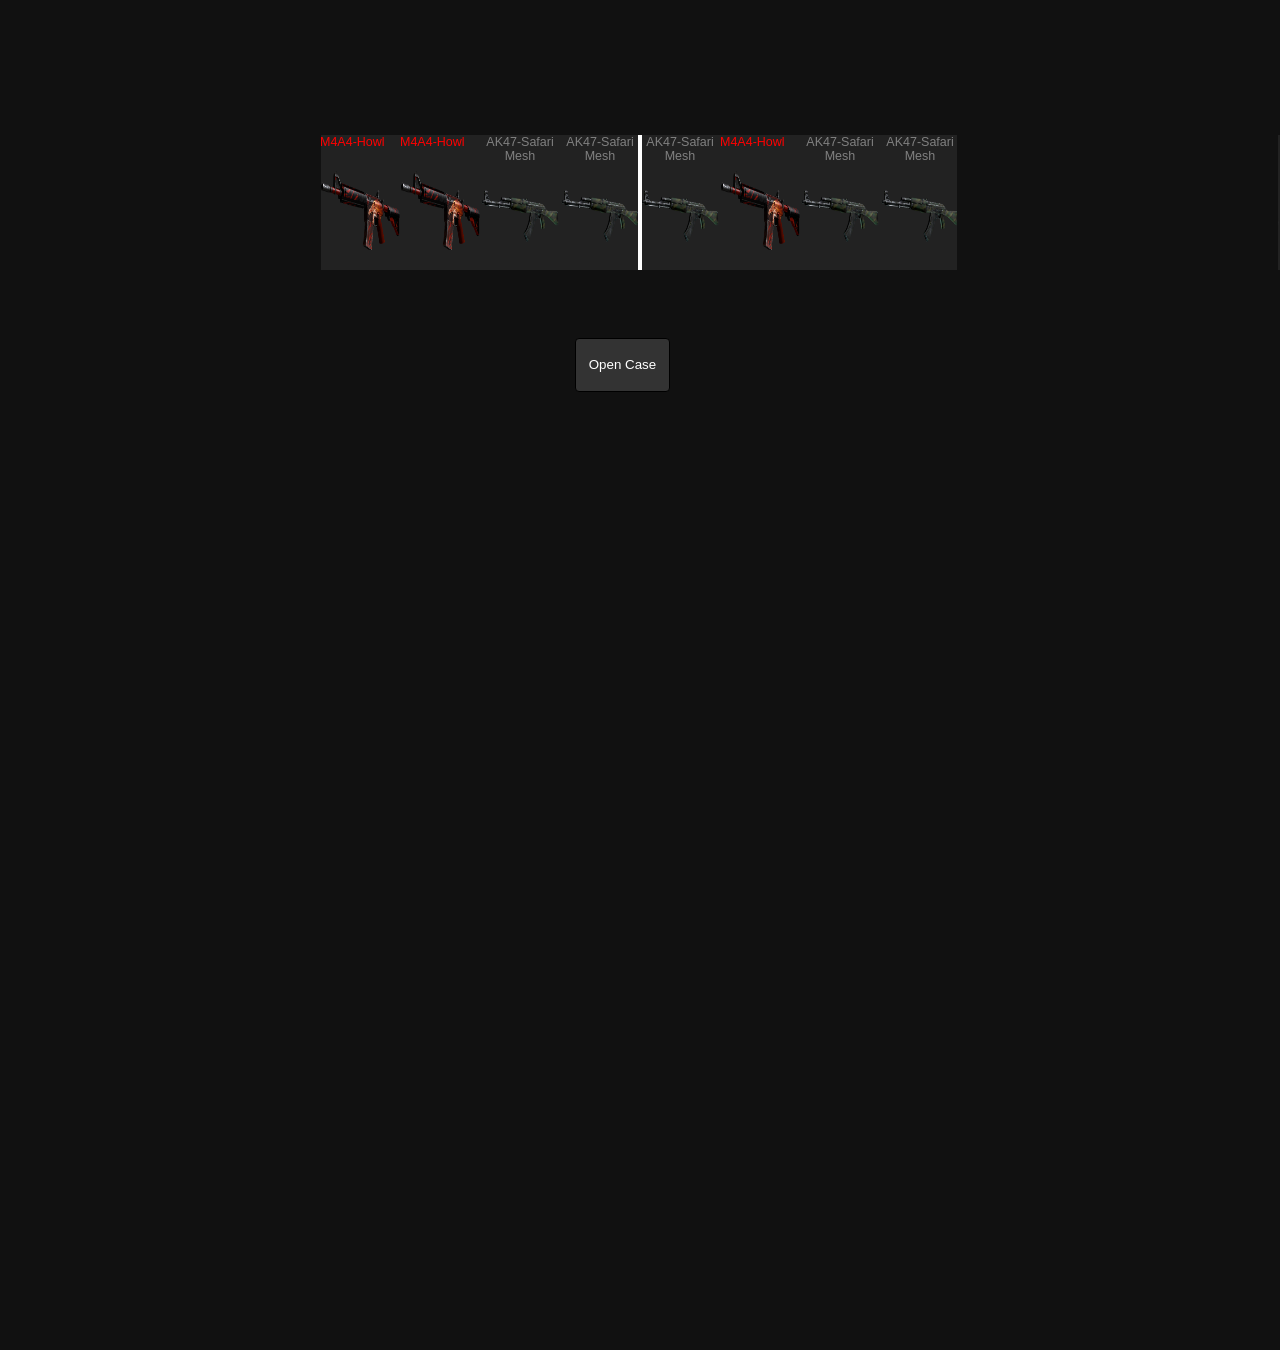
<file: CaseSim/temp.html>
<!DOCTYPE html>
<html>
<head>
	<meta charset="utf-8">
	<title>CASE SIMULATOR REMAKE | KasanPC</title>
	<link rel="stylesheet" type="text/css" href="temp.css">
</head>
<body>
	
	<span id="panel">
		<span id="skinpanel_parent"></span>
		<span id="stick"><span>

	</span>

	<span class="k" id="k1"></span>
	<span class="k" id="k2"></span>

	<input type="button" id="Open_btn" value="Open Case" >
	<script type="text/javascript" src="temp.js"></script>
</body>
</html>
</file>
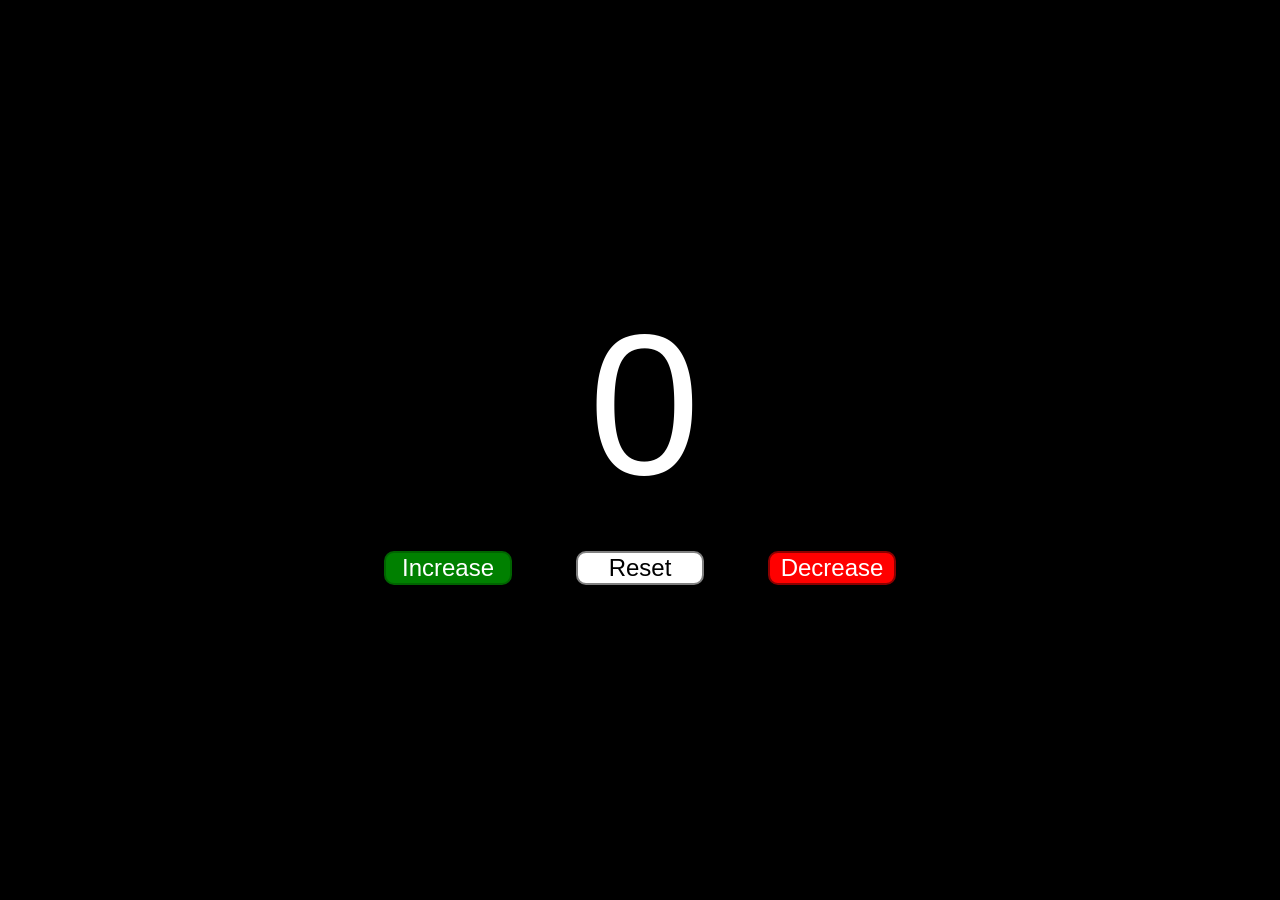
<file: Counter/counter.html>
<!DOCTYPE html>
<html>
<head>
	<meta charset="utf-8">
	<title>COUNTER | KasanPC</title>
	<link rel="stylesheet" type="text/css" href="counter.css">
</head>
<body>
	<div id="counter">0</div>
	<input type="button" value="Increase" id="Increase_btn">
	<input type="button" value="Decrease" id="Decrease_btn">
	<input type="button" value="Reset" id="Reset_btn">

	<script type="text/javascript" src="counter.js"></script>
</body>
</html>
</file>
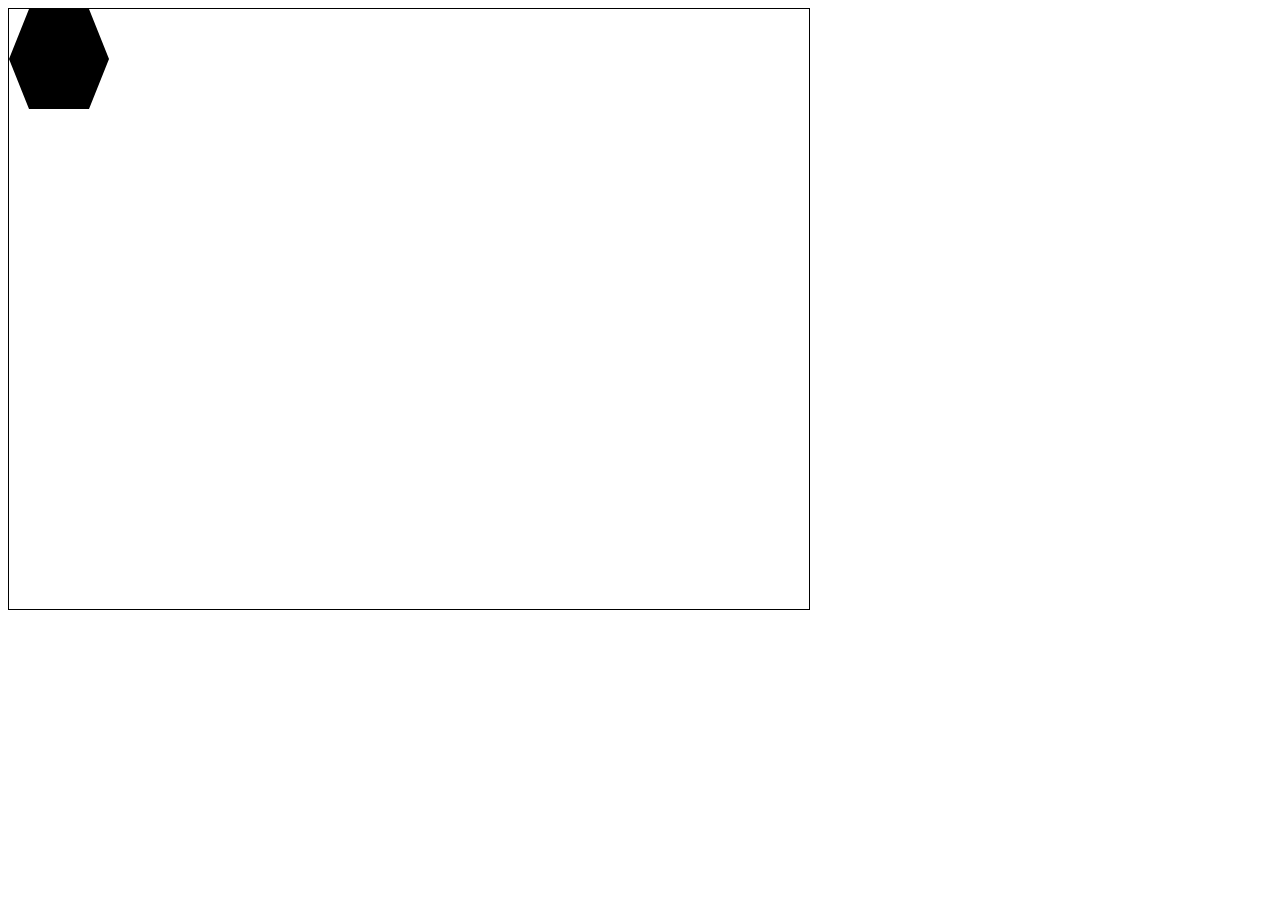
<file: Game2/Game2.html>
<!DOCTYPE html>
<html>
<head>
	<meta charset="utf-8">
	<title>GAME2 | KasanPC</title>
	<link rel="stylesheet" type="text/css" href="Game2.css">
</head>
<body>
	<canvas width="800" height="600" id="canvas"></canvas>
	<script type="text/javascript" src="js/object.js"></script>
	<script type="text/javascript" src="js/polygon.js"></script>
	<script type="text/javascript" src="main.js"></script>
</body>
</html>
</file>
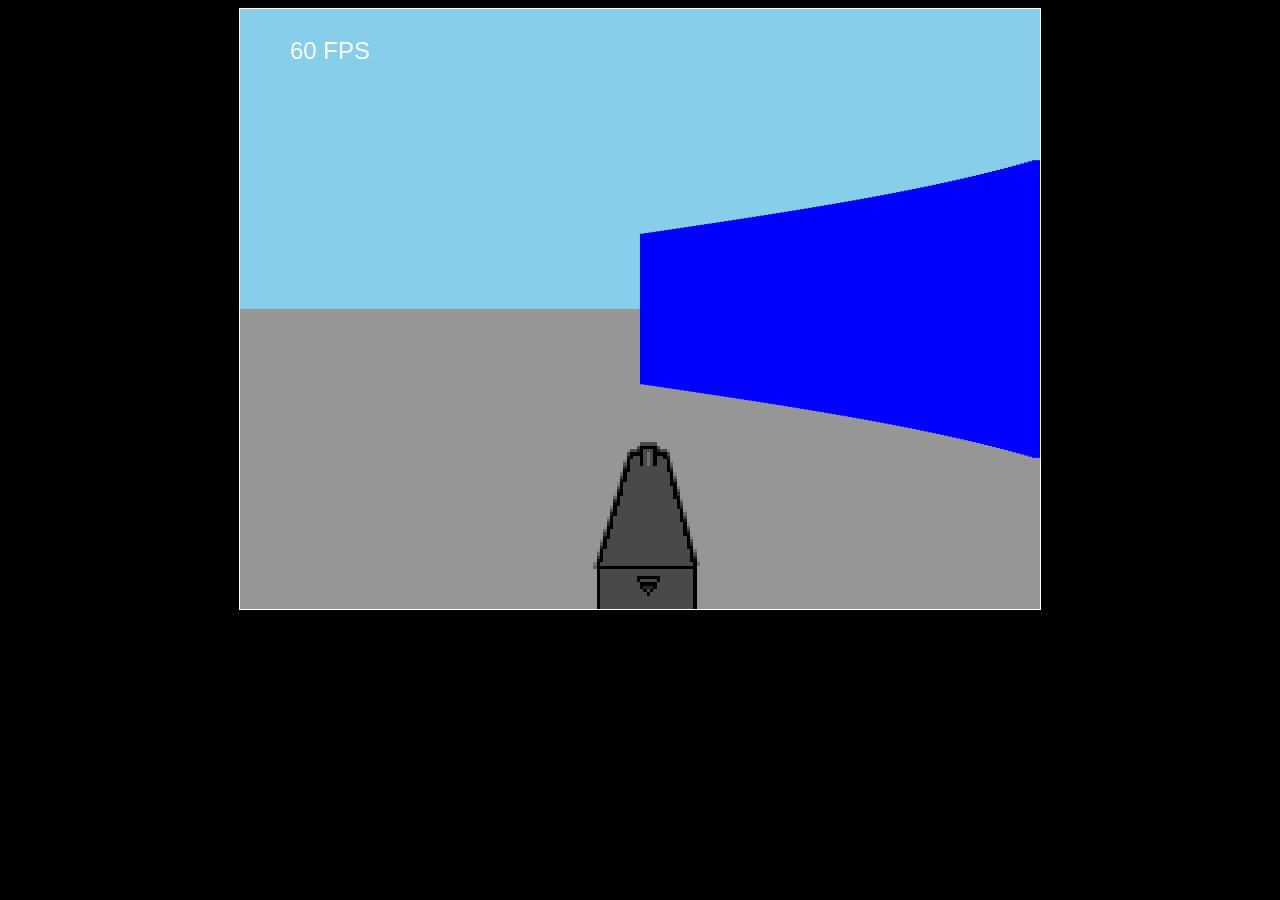
<file: Js2DRay/RayTest.html>
<!DOCTYPE html>
<html>
<head>
    <meta charset='utf-8'>
    <meta http-equiv='X-UA-Compatible' content='IE=edge'>
    <title>Ray Test</title>
    <meta name='viewport' content='width=device-width, initial-scale=1'>
    <link rel='stylesheet' type='text/css' media='screen' href='main.css'>
    
</head>
<body>
    <canvas width="800" height="600" id="gameCanvas"></canvas>

    <input type="button" class="InputButton" id="leftButton" value="←">
    <input type="button" class="InputButton" id="rightButton" value="→">
    <input type="button" class="InputButton" id="upButton" value="↑">
    <input type="button" class="InputButton" id="downButton" value="↓">
    <input type="button" class="InputButton" id="camUpButton" value="↑">
    <input type="button" class="InputButton" id="camDownButton" value="↓">
    <input type="button" class="InputButton" id="camLeftButton" value="←">
    <input type="button" class="InputButton" id="camRightButton" value="→">
    
    <input type="button" class="InputButton" id="toggleMapButton" value="M" onclick="isMap = !isMap">

    <script src="Req/conf.js"></script>
    <script src="Req/input.js"></script>
    <script src="Req/calc.js"></script>
    
    <script src="Req/UI/UIComponents.js"></script>

    <script src="Req/Ray.js"></script>

    
    <script src="Req/Object/Object.js"></script>
    <script src="Req/Object/Entity.js"></script>

    <script src="Req/Player.js"></script>

    <script src="Req/res/maps.js"></script>

    <script src="Req/Map/MapLoader.js"></script>

    <script src="game.js"></script>
    <script src='main.js'></script>
</body>
</html>
</file>
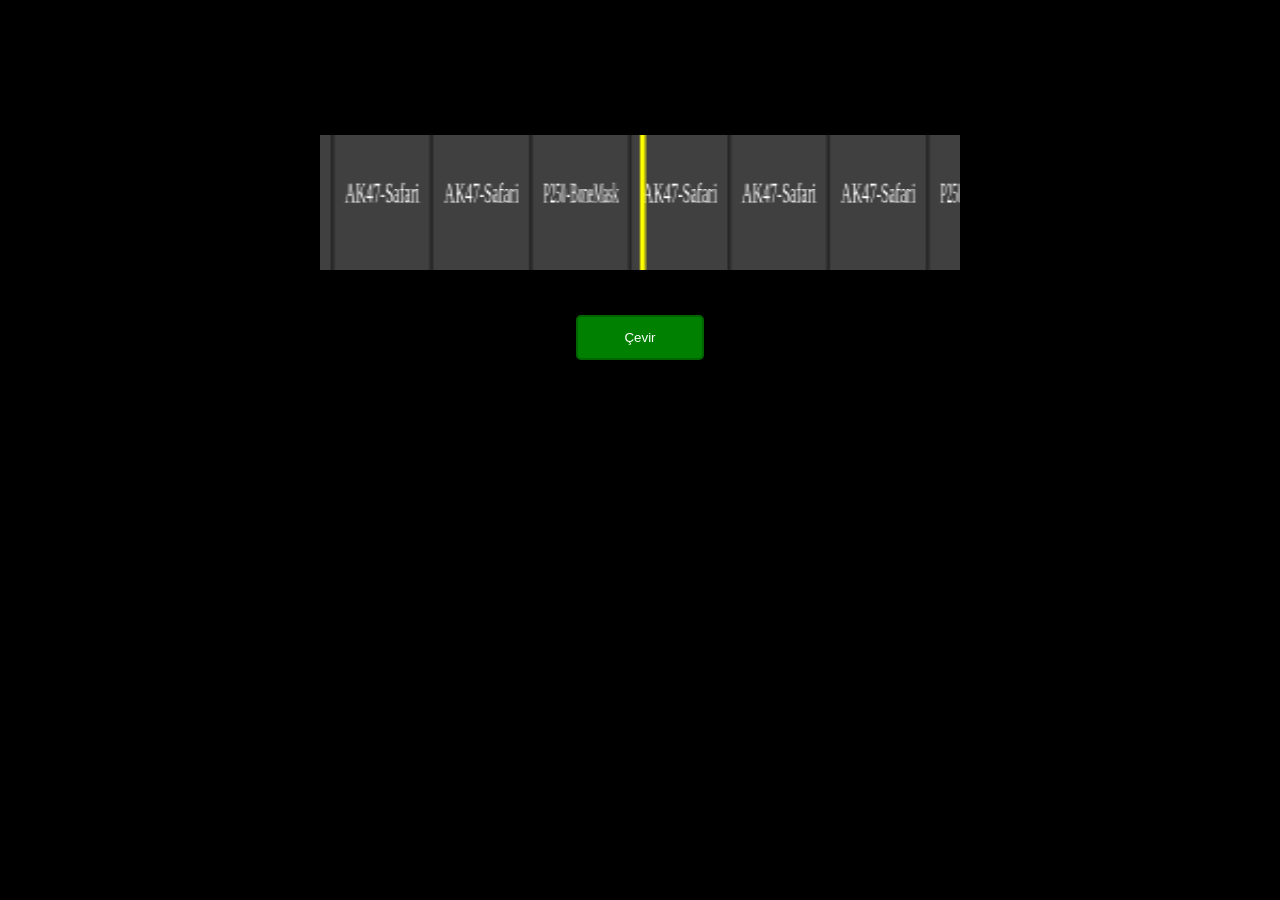
<file: RandomCase/randomcase.html>
<!DOCTYPE html>
<html>
<head>
	<meta charset="utf-8">
	<meta name="viewport" content="width=device-width, initial-scale=1">
	<title>CASERANDOM | Kasan</title>
	<link rel="stylesheet" type="text/css" href="randomcase-style.css">
</head>
<body>
	<canvas id="Screen"></canvas>
	<input type="button" value="Çevir" class="button" id="Random_btn">
	<!--<input type="button" value="Randomize" class="button" id="Randomize_btn">-->

	<script type="text/javascript" src="randomcase-script.js"></script>
</body>
</html>
</file>
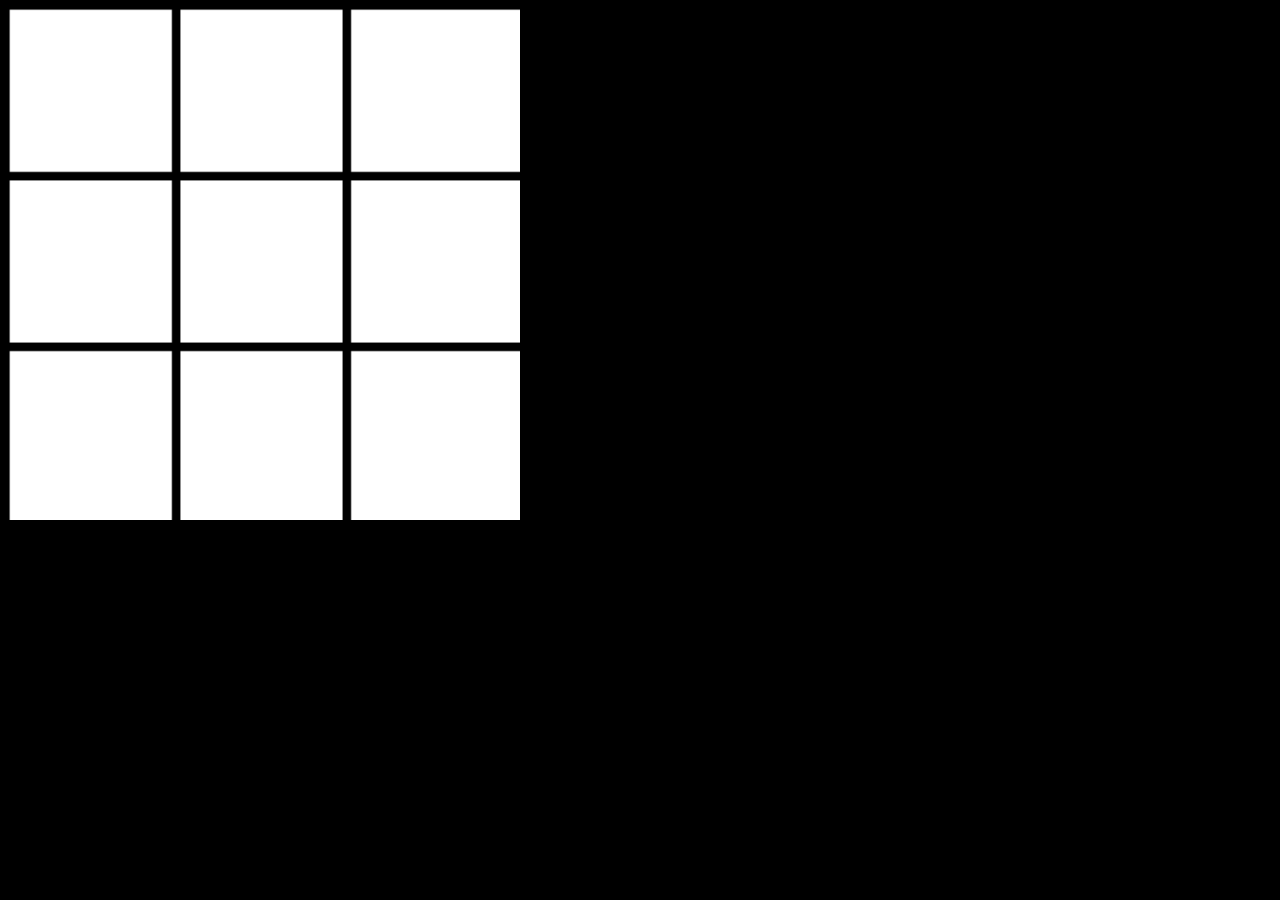
<file: TicTacToe/tictactoe.html>
<!DOCTYPE html>
<html>
<head>
	<meta charset="utf-8">
	<title>TICTACTOE | KasanPC</title>
	<link rel="stylesheet" type="text/css" href="tictactoe.css">
</head>
<body>
	<canvas id="Screen"></canvas>
	<script type="text/javascript" src="tictactoe.js"></script>
</body>
</html>
</file>
<file: CaseSim/temp.css>
body{
	background-color: #111111;
	font-family: Arial, Helvetica, sans-serif;
	font-size: 12.5px;
}

span#panel{
	background-color: #333333;
	position: absolute;
	top: 15%;
	left: 25%;
	width: 50%;
	height: 15%;
}

span#stick{
	background-color: #fff;
	position: absolute;
	top: 0%;
	left: 49.75%;
	width: 0.5%;
	height: 100%;
	z-index: 10;
}

span.k{
	background-color: #111111;
	position: absolute;  
	top: -100%;
	width: 10055%;
	height: 1000%;
	z-index: 10;
}

span#k1{
     left: -20000%;
}
span#k2{
	left: 10000%;
}

span.skinpanel{
	background-color: #222222;
	color: white;
	display: flex;
	text-align: center;
    	
	position: absolute;
	top: 0%;
	width: 12.5%;
	height: 100%;
	z-index: 5;
}

input#Open_btn{
	position: absolute;
	color: white;
	background-color: #333333;
	border: 1px solid black;
	border-radius: 4px;

	top: 150%;
	left: -2000%;
	width: 3000%;
	height: 40%;

}

.images{
	z-index: 5;
}
</file>
<file: Counter/counter.css>
body{
	background-color: black;
}

div#counter{
	color: white;

	font: 1250% Arial, sans-serif;
	position: absolute;

	text-align: center;
	vertical-align: middle;
	align-items: center;
	line-height: 90px;	
	

	left: 46%;
	bottom: 50%;
	
}

input#Increase_btn{
	border-style: solid;
	border-color: darkgreen;
	border-radius: 10px;

	background-color: green;

	color: white;
	text-decoration: inherit;
	font-size: 150%;

	position: absolute;

	left: 30%;
	bottom: 35%;
	width: 10%;
}


input#Decrease_btn{
	border-style: solid;
	border-color: darkred;
	border-radius: 10px;

	background-color: red;

	color: white;
	text-decoration: inherit;
	font-size: 150%;

	position: absolute;
	left: 60%;
	bottom: 35%;
	width: 10%;

}

input#Reset_btn{
	border-style: solid;
	border-color: gray;
	border-radius: 10px;

	background-color: white;

	color: black;
	text-decoration: inherit;
	font-size: 150%;

	position: absolute;
	left: 45%;
	bottom: 35%;
	width: 10%;

}
</file>
<file: Game2/Game2.css>
body{
	background-color: none;
}

canvas{
	border: 1px solid black;
}
</file>
<file: Js2DRay/main.css>
#gameCanvas{
    background-color: black;
    width: 800px;
    height: 600px;
    display: block;
    margin-left: auto;
    margin-right: auto;
    border: white solid 1px;
}

body{
    background-color: #000000;
}

audio{
    display: none;
}

.InputButton{
    position: absolute;
    background-color: black;
    color: white;
    border: #ffffff solid 1px;
    width: 8%;
    height: 10%;
}

#downButton{
    left: 1%;
    top: 15.15%;
}
#upButton{
    left: 1%;
    top: 4.85%;
}

#leftButton{
    left: 10%;
    top: 8%;
    height: 14%;
    width: 5%;
}

#rightButton{
    left: 15.3%;
    top: 8%;
    height: 14%;
    width: 5%;
}

#camUpButton{
    right: 1%;
    top: 4.85%;
}

#camDownButton{
    right: 1%;
    top: 15.15%;
}

#camRightButton{
    right: 10%;
    top: 8%;
    height: 14%;
    width: 5%;
}

#camLeftButton{
    right: 15.3%;
    top: 8%;
    height: 14%;
    width: 5%;
}

input{
    display: none;
}
</file>
<file: RandomCase/randomcase-style.css>
body{
	background-color: black;
}

/*
div#CaseScreen{
	position: absolute;
	background-color: #333333;
	color: darkgray;

	width: 50%;
	height: 15%;

	left: 25%;
	top: 15%;
}
*/

canvas#Screen{
	position: absolute;

	width: 50%;
	height: 15%;

	left: 25%;
	top: 15%;
}

input#Random_btn{
	border-color: darkgreen;
	border-style: solid;
	border-radius: 5px;
	background-color: green;
	color: white;

	position: absolute;

	left: 45%;
	top: 35%;
	width: 10%;
	height: 5%;
}

input#Randomize_btn{
	border-color: darkgreen;
	border-style: solid;
	border-radius: 5px;
	background-color: green;
	color: white;

	position: absolute;

	left: 45%;
	top: 42.5%;
	width: 10%;
	height: 5%;
}
</file>
<file: TicTacToe/tictactoe.css>
body{
	background-color: black;
}

canvas#Screen{
	position: absolute;
	background-color: white;
	width: 40%;
}
</file>
